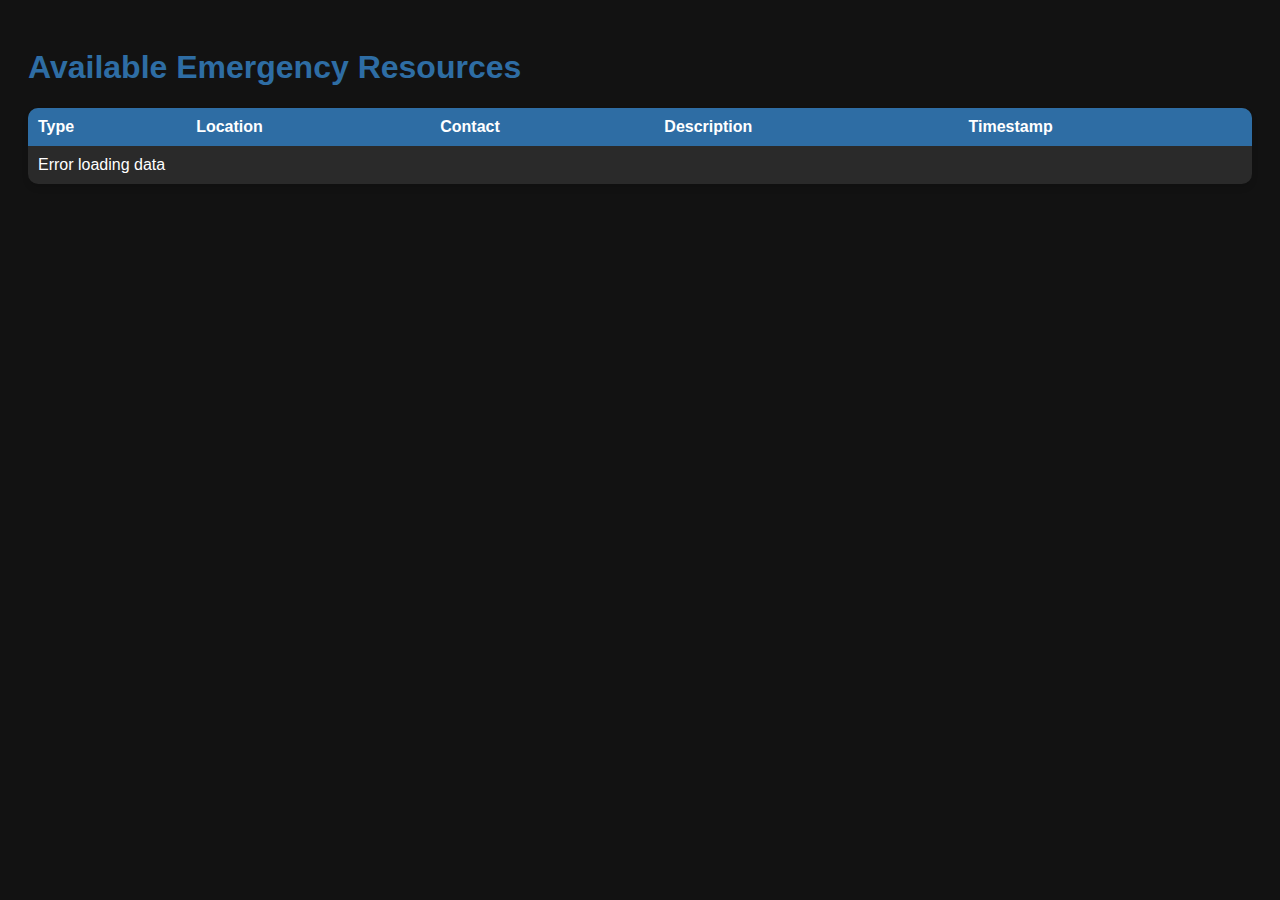
<file: index.html>
<!DOCTYPE html>
<html lang="en">
<head>
  <meta charset="UTF-8">
  <title>Disaster Aid Connect</title>
  <link rel="stylesheet" type="text/css" href="styles/style.css">
</head>
<body>
  <h1>Available Emergency Resources</h1>

  <table id="resourceTable">
    <thead>
      <tr>
        <th>Type</th>
        <th>Location</th>
        <th>Contact</th>
        <th>Description</th>
        <th>Timestamp</th>
      </tr>
    </thead>
    <tbody>
      <!-- Dynamic rows will be inserted here -->
    </tbody>
  </table>

  <script src="scripts/get-resources.js"></script>
</body>
</html>
</file>
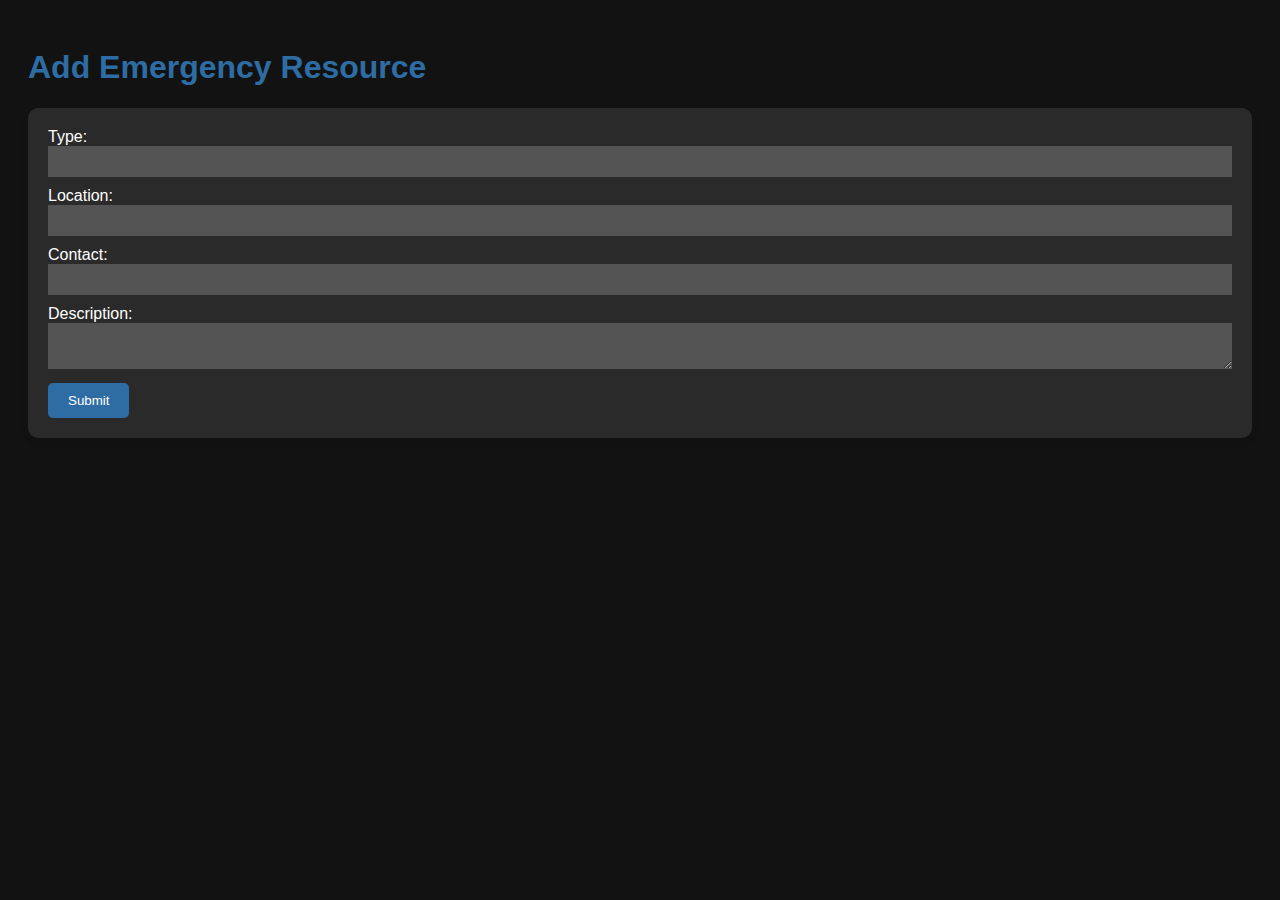
<file: add.html>
<!DOCTYPE html>
<html>
<head>
  <title>Add Resource</title>
  <link rel="stylesheet" type="text/css" href="styles/style.css">
</head>
<body>
  <h1>Add Emergency Resource</h1>
  <form id="resourceForm">
    Type: <input name="type" required><br>
    Location: <input name="location" required><br>
    Contact: <input name="contact"><br>
    Description: <textarea name="description"></textarea><br>
    <button type="submit">Submit</button>
  </form>

  <script src="scripts/add-resource.js"></script>
</body>
</html>
</file>
<file: styles/style.css>
body {
  font-family: Arial, sans-serif;
  padding: 20px;
  background-color: #121212;
  color: #ffffff;
}

h1 {
  color: #2e6da4;
}

form {
  background: rgba(255, 255, 255, 0.1);
  border-radius: 10px;
  padding: 20px;
  box-shadow: 0 4px 6px rgba(0, 0, 0, 0.1);
}

form input, form textarea {
  margin-bottom: 10px;
  width: 100%;
  padding: 8px;
  box-sizing: border-box;
  background: rgba(255, 255, 255, 0.2);
  border: none;
  color: #ffffff;
}

form input:focus, form textarea:focus {
  outline: none;
  background: rgba(255, 255, 255, 0.3);
}

button {
  background-color: #2e6da4;
  color: #ffffff;
  border: none;
  padding: 10px 20px;
  border-radius: 5px;
  cursor: pointer;
}

button:hover {
  background-color: #1e4a72;
}

table {
  width: 100%;
  border-collapse: collapse;
  margin-top: 20px;
  background: rgba(255, 255, 255, 0.1);
  border-radius: 10px;
  overflow: hidden;
  box-shadow: 0 4px 6px rgba(0, 0, 0, 0.1);
}

table th, table td {
  padding: 10px;
  text-align: left;
  color: #ffffff;
}

table th {
  background-color: #2e6da4;
}

table tr:nth-child(even) {
  background: rgba(255, 255, 255, 0.05);
}

table tr:hover {
  background: rgba(255, 255, 255, 0.2);
}

@media (max-width: 768px) {
  body {
    padding: 10px;
  }

  h1 {
    font-size: 1.5em;
  }

  form input, form textarea {
    width: 100%;
    padding: 6px;
  }
}
</file>
